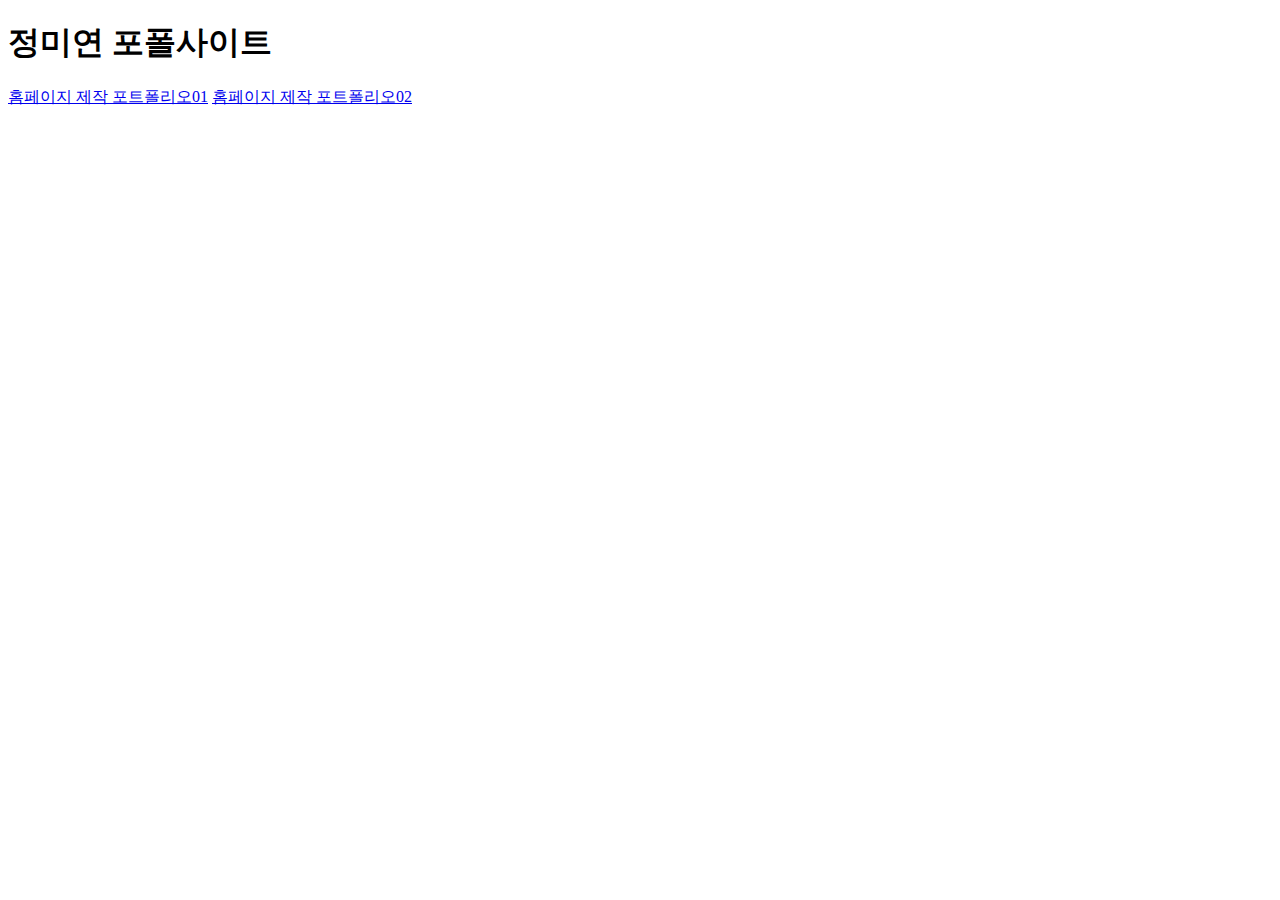
<file: index.html>
<!DOCTYPE html>
<html lang="ko">
<head>
    <meta charset="UTF-8">
    <meta http-equiv="X-UA-Compatible" content="IE=edge">
    <meta name="viewport" content="width=device-width, initial-scale=1.0">
    <title>mi-yeon's portfolio 2021</title>
</head>
<body>
    <h1>정미연 포폴사이트</h1>
    <a href="web01/" taget="_blank">홈페이지 제작 포트폴리오01</a>
    <a href="web02/" taget="_blank">홈페이지 제작 포트폴리오02</a>
</body>
</html>
</file>
